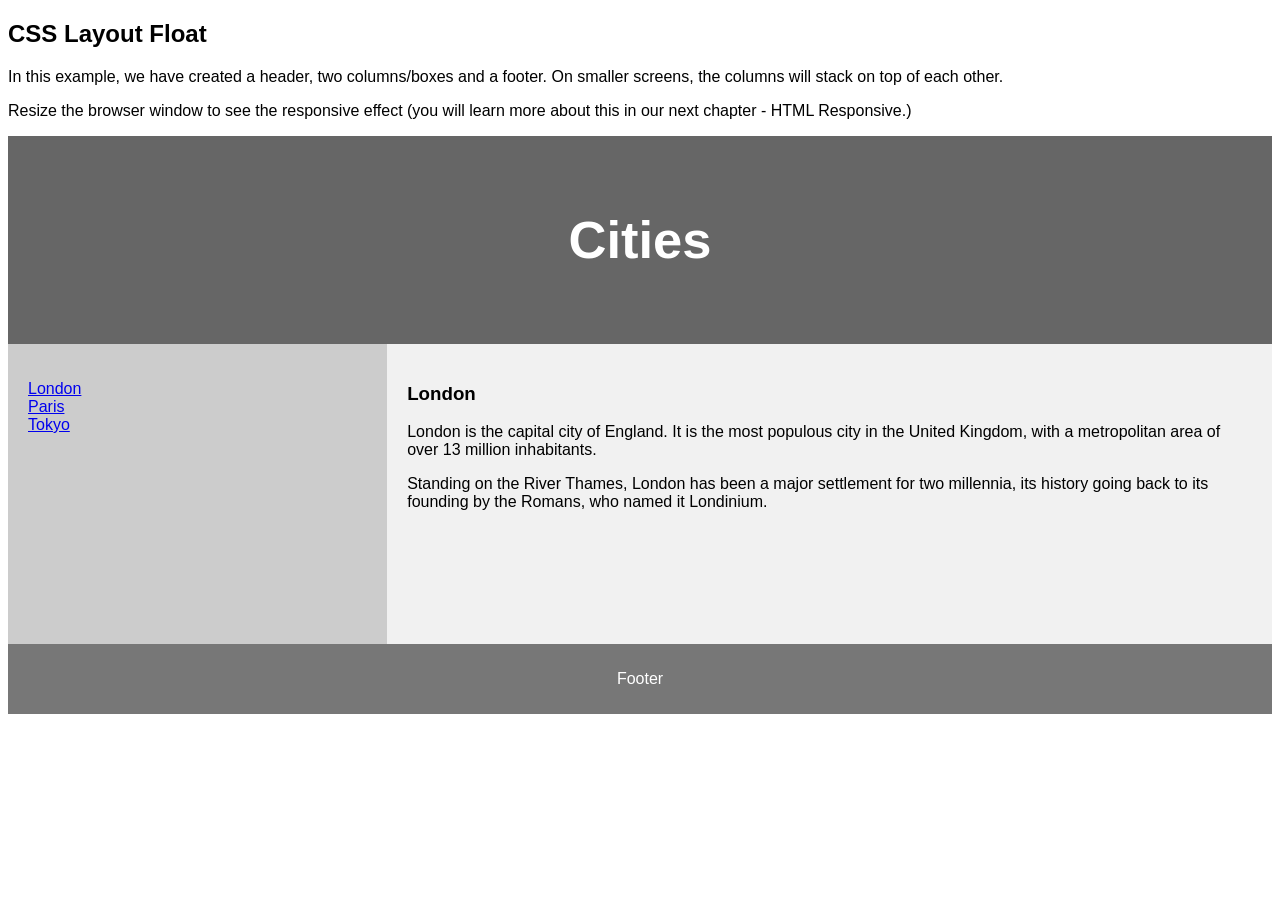
<file: index.html>
<!DOCTYPE html>
<html lang="en">
<head>
<title>CSS Template</title>
<meta charset="utf-8">
<meta name="viewport" content="width=device-width, initial-scale=1">
<style>
* {
  box-sizing: border-box;
}

body {
  font-family: Arial, Helvetica, sans-serif;
}

/* Style the header */
header {
  background-color: #666;
  padding: 30px;
  text-align: center;
  font-size: 35px;
  color: white;
}

/* Create two columns/boxes that floats next to each other */
nav {
  float: left;
  width: 30%;
  height: 300px; /* only for demonstration, should be removed */
  background: #ccc;
  padding: 20px;
}

/* Style the list inside the menu */
nav ul {
  list-style-type: none;
  padding: 0;
}

article {
  float: left;
  padding: 20px;
  width: 70%;
  background-color: #f1f1f1;
  height: 300px; /* only for demonstration, should be removed */
}

/* Clear floats after the columns */
section::after {
  content: "";
  display: table;
  clear: both;
}

/* Style the footer */
footer {
  background-color: #777;
  padding: 10px;
  text-align: center;
  color: white;
}

/* Responsive layout - makes the two columns/boxes stack on top of each other instead of next to each other, on small screens */
@media (max-width: 600px) {
  nav, article {
    width: 100%;
    height: auto;
  }
}
</style>
</head>
<body>

<h2>CSS Layout Float</h2>
<p>In this example, we have created a header, two columns/boxes and a footer. On smaller screens, the columns will stack on top of each other.</p>
<p>Resize the browser window to see the responsive effect (you will learn more about this in our next chapter - HTML Responsive.)</p>

<header>
  <h2>Cities</h2>
</header>

<section>
  <nav>
    <ul>
      <li><a href="#">London</a></li>
      <li><a href="#">Paris</a></li>
      <li><a href="#">Tokyo</a></li>
    </ul>
  </nav>
  
  <article>
    <h1>London</h1>
    <p>London is the capital city of England. It is the most populous city in the  United Kingdom, with a metropolitan area of over 13 million inhabitants.</p>
    <p>Standing on the River Thames, London has been a major settlement for two millennia, its history going back to its founding by the Romans, who named it Londinium.</p>
  </article>
</section>

<footer>
  <p>Footer</p>
</footer>

</body>
</html>
</file>
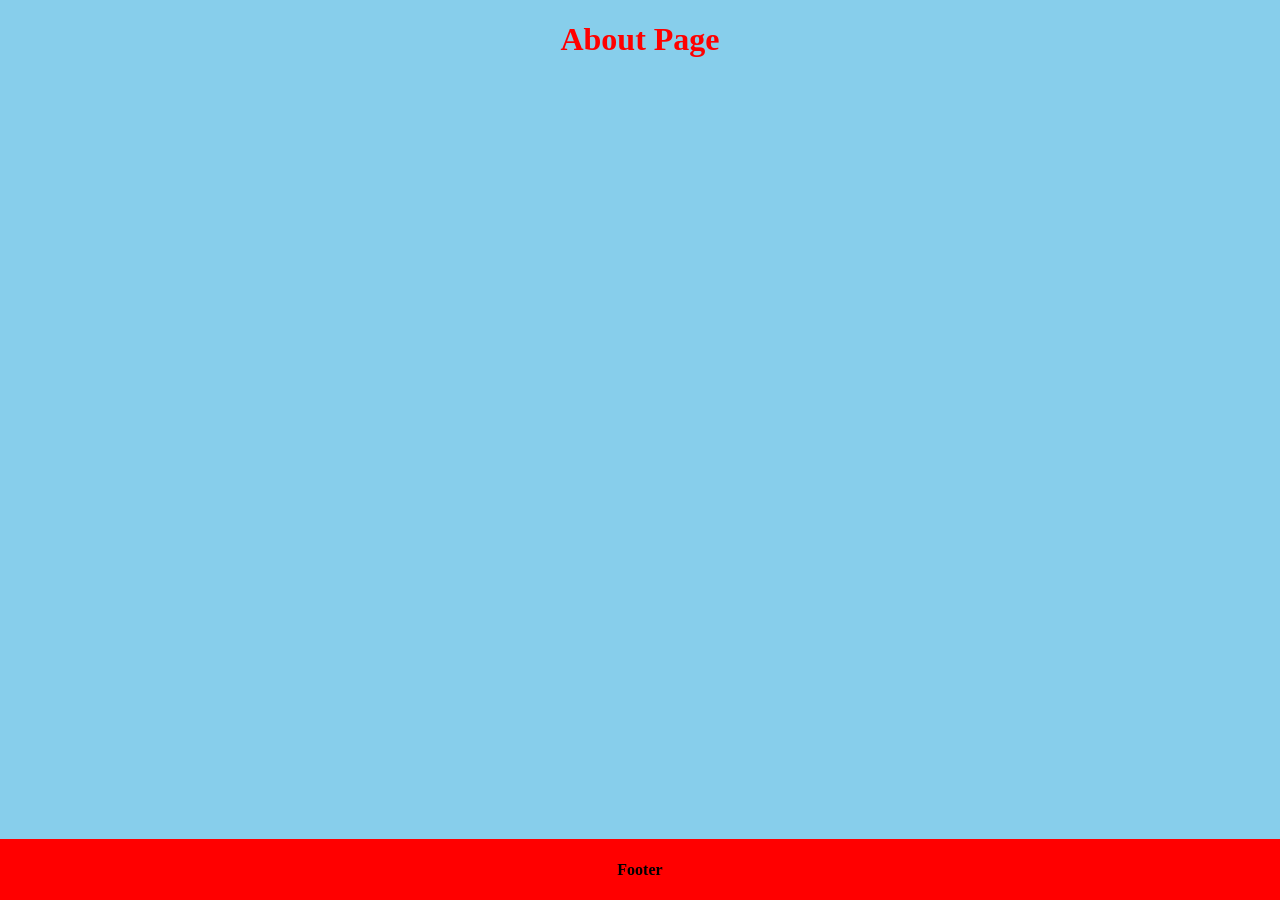
<file: about.html>
<!DOCTYPE html>
<html lang="en">
<head>
    <title>Home</title>
    <script src="./js/index.js"></script>
    <link rel="stylesheet" href="./css/style.css" />
</head>
<body>
    <h1 class="abt">About Page</h1>
    
    <footer>
        <h4>Footer</h4>
    </footer>
</body>
</html>
</file>
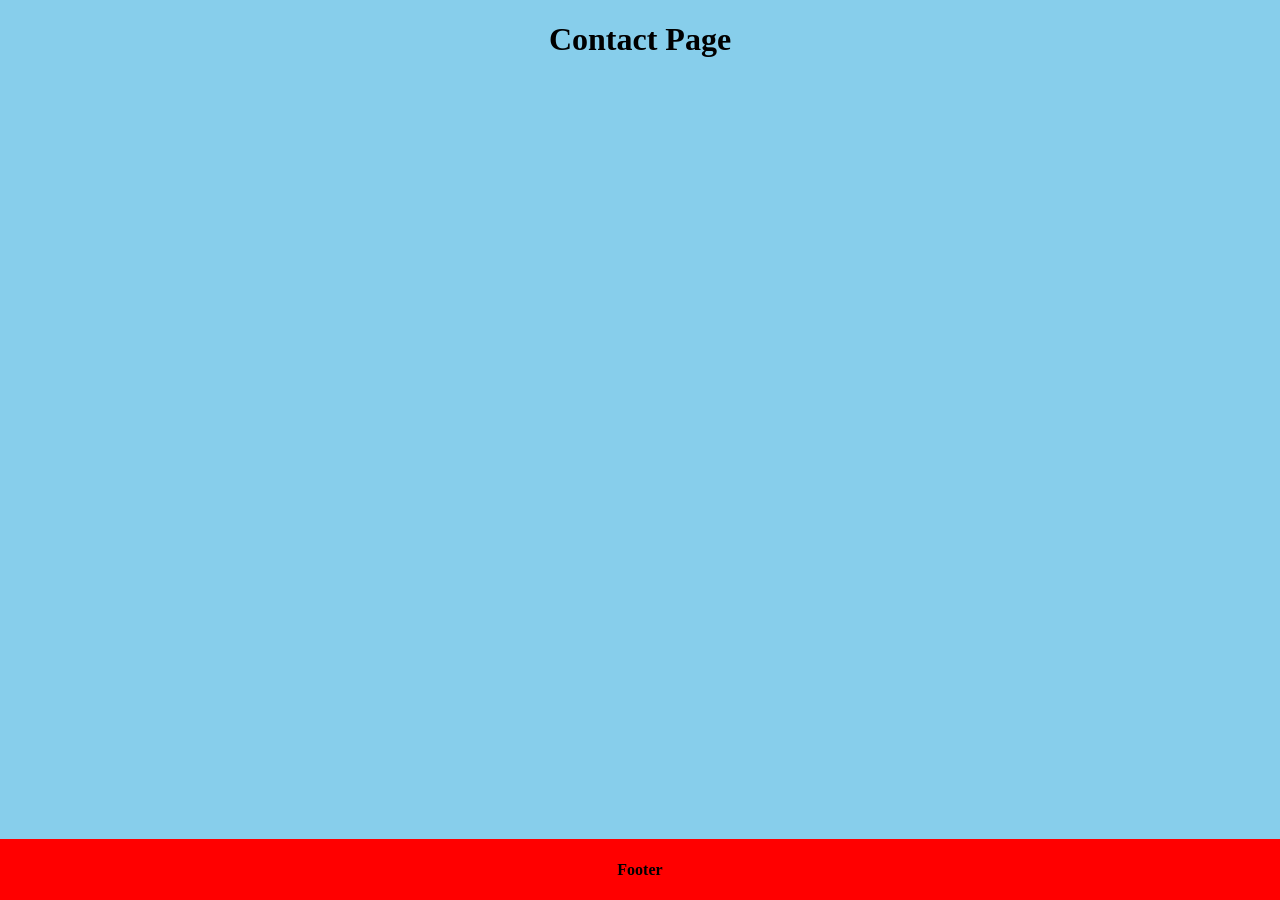
<file: contact.html>
<!DOCTYPE html>
<html lang="en">
<head>
    <title>Contct</title>
    <script src="./js/index.js"></script>
    <link rel="stylesheet" href="./css/style.css" />
</head>
<body>
    <h1 class="contact">Contact Page</h1>
    
    <footer>
        <h4>Footer</h4>
    </footer>
</body>
</html>
</file>
<file: css/style.css>
body{
    background-color: skyblue;
}
h1{
    text-align: center;
}
footer{
    position: absolute;
    left: 0;
    bottom: 0;
    width: 100%;
    background: red;
    text-align: center;
}
#home{
    font-size: 60px;
    padding: 12px;
    color: yellow;
    background-color: blue;
}

#link{
    text-align: center;
    display: flex;
    justify-content: space-around;
}

.abt{
    font-size: 40;
    color: red;
}
.contact{
    text-align: center;
}
</file>
